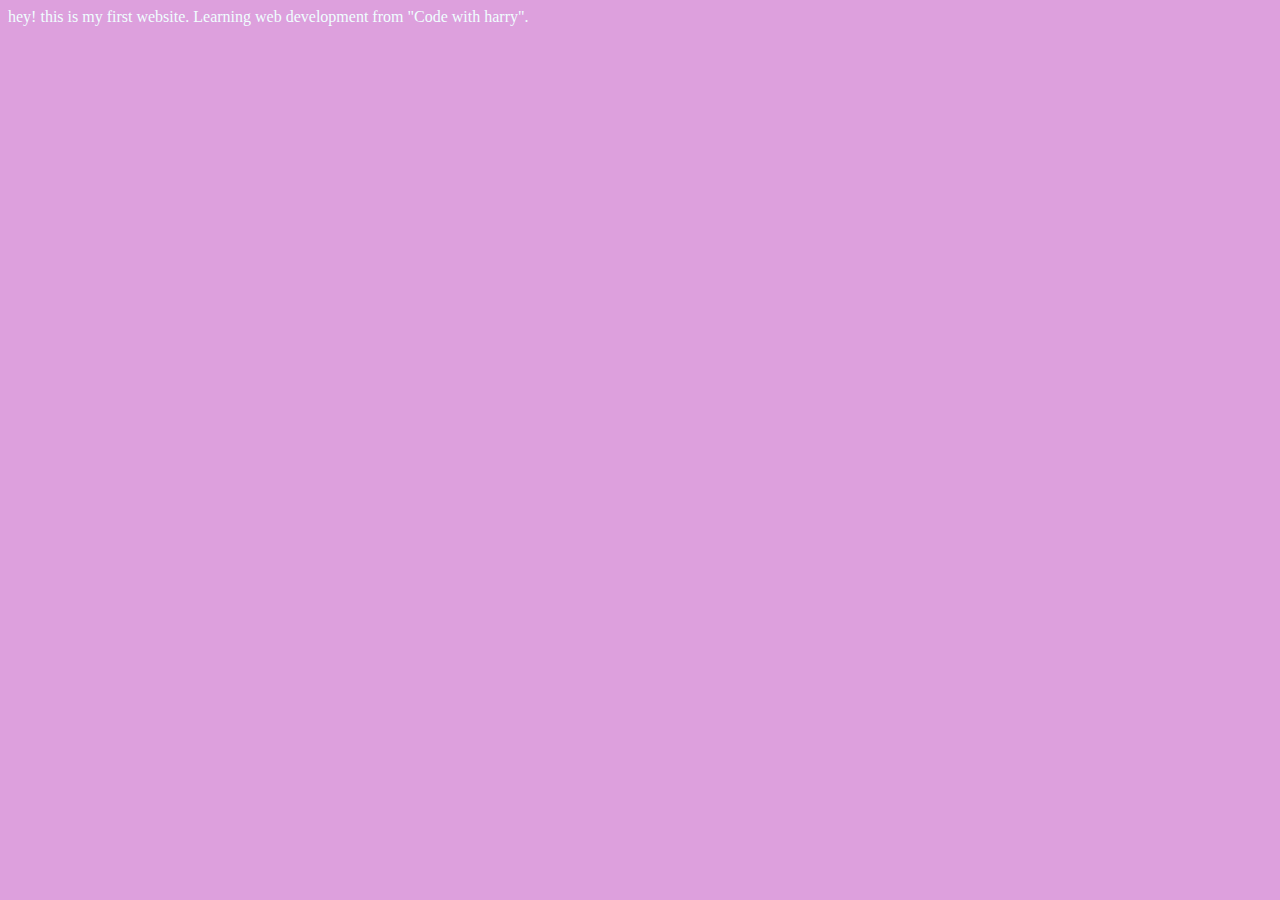
<file: first html/index.html>
<!DOCTYPE html>
<html lang="en">
<head>
    <meta charset="UTF-8">
    <meta name="viewport" content="width=device-width, initial-scale=1.0">
    <title>Poonam ki pehli website</title>
    <link rel="stylesheet" href="style.css">
</head>
<body>
    hey! this is my first website. Learning web development from "Code with harry".
    <script src="script.js"></script>
</body>
</html>
</file>
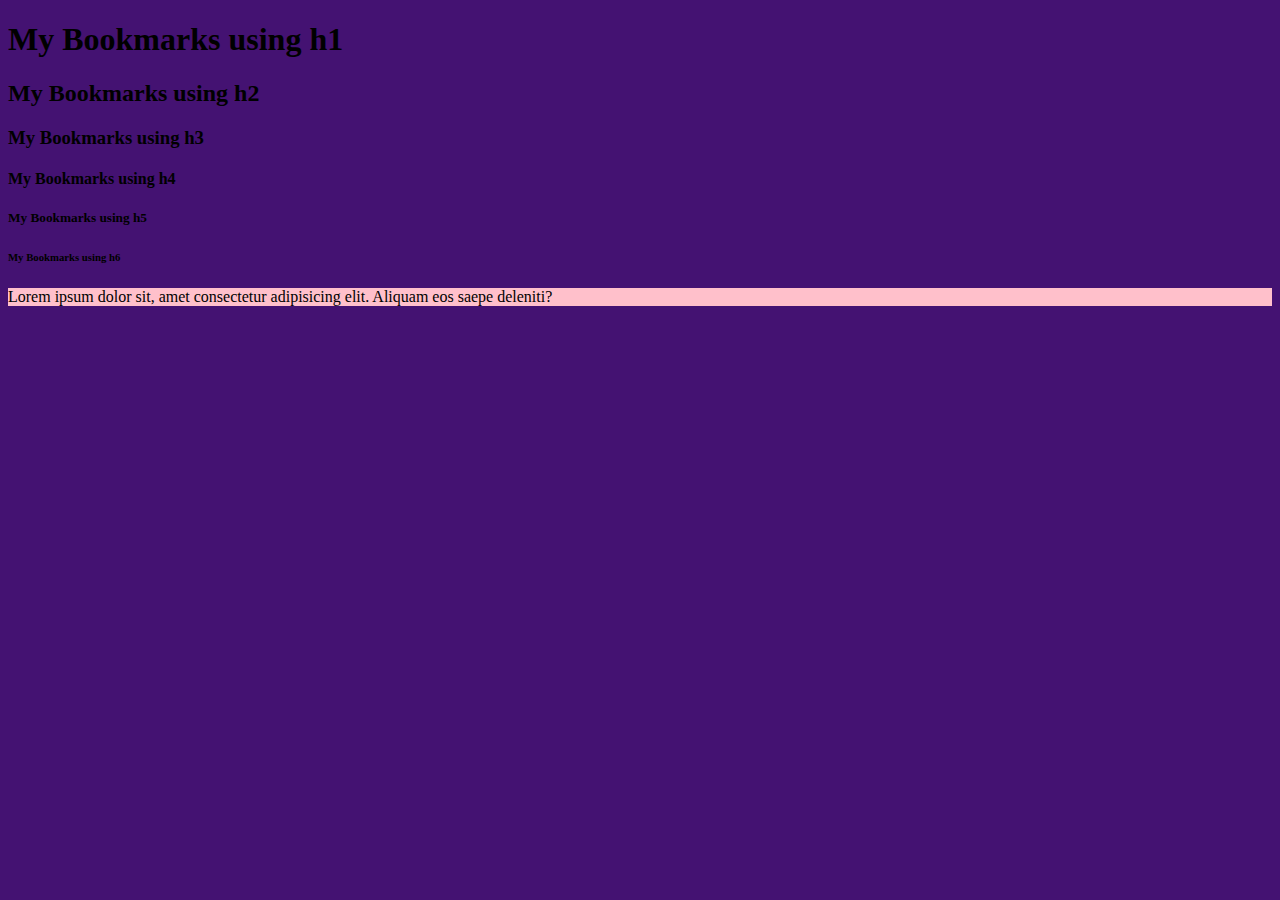
<file: heading,Paragraphs and links/index.html>
<!DOCTYPE html>
<html lang="en">
<head>
    <meta charset="UTF-8">
    <meta name="viewport" content="width=device-width, initial-scale=1.0">
    <title>My Bookmarks - Poonam</title>
    <link rel="stylesheet" href="style.css">
</head>
<body>
    <h1>My Bookmarks using h1</h1>
    <h2>My Bookmarks using h2</h2>
    <h3>My Bookmarks using h3</h3>
    <h4>My Bookmarks using h4</h4>
    <h5>My Bookmarks using h5</h5>
    <h6>My Bookmarks using h6</h6>
    <p style="background-color:pink;">Lorem ipsum dolor sit, amet consectetur adipisicing elit. Aliquam eos saepe deleniti?</p>
    
    
</body>
</html>
</file>
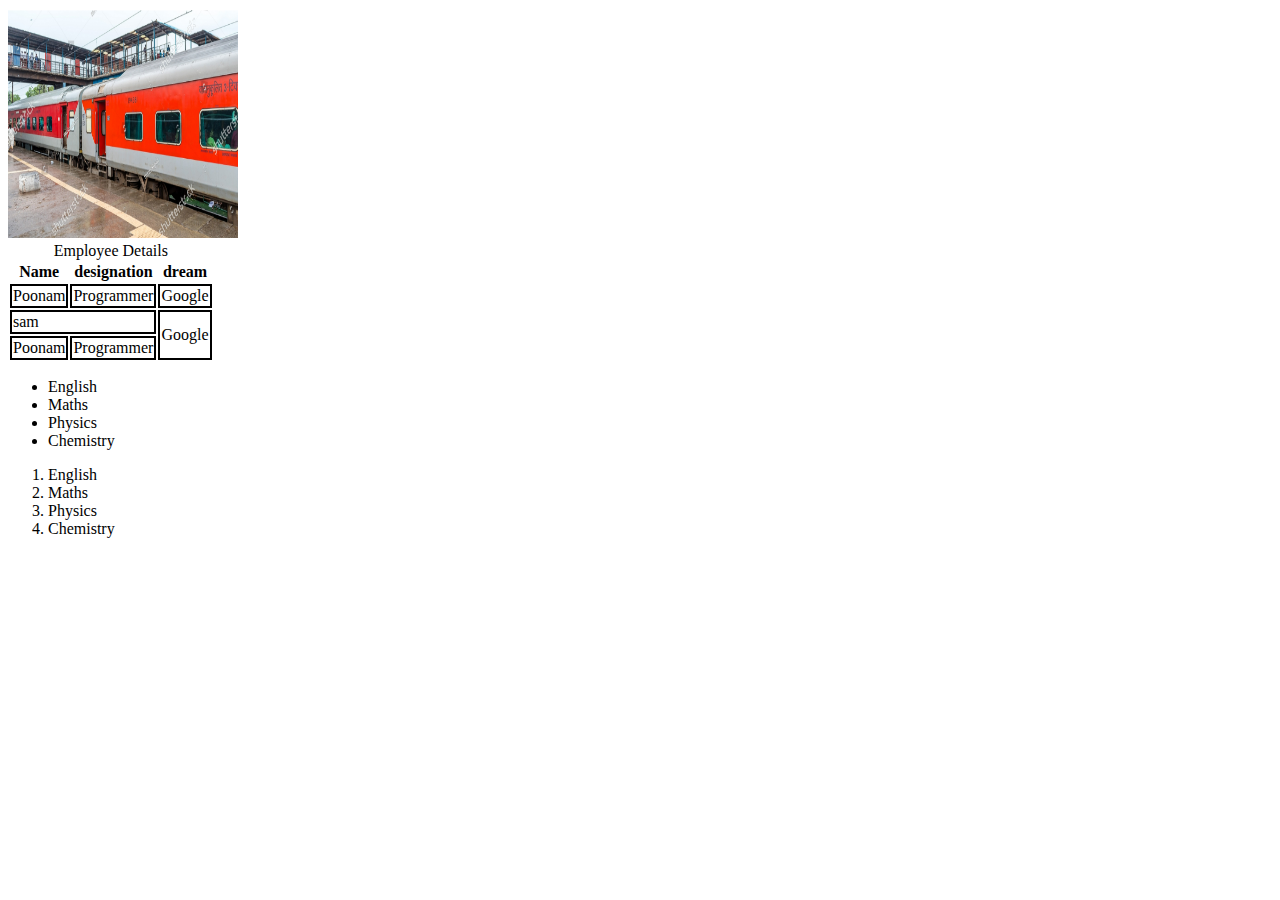
<file: images,list and table/index.html>
<!DOCTYPE html>
<html lang="en">

<head>
    <meta charset="UTF-8">
    <meta name="viewport" content="width=\, initial-scale=1.0">
    <title>Images</title>
    <link rel="stylesheet" href="style.css">
</head>

<body>
    <!--image-->
    <img width="230" height="230" src="image.png.png" alt="train image">
    <!--table-->
    <table>
        <caption>Employee Details</caption>
        <tr>
            <th>Name</th>
            <th>designation</th>
            <th>dream</th>
        </tr>
        <tr>
            <td>Poonam</td>
            <td>Programmer</td>
            <td>Google</td>
        </tr>
        <tr>
            <td colspan="2">sam</td>
            <td rowspan="2">Google</td>
        </tr>
        <tr>
            <td>Poonam</td>
            <td>Programmer</td>
        </tr>
    </table>
    <!--list-->
    <!--unordered list-->
    <ul>
        <li>English</li>
        <li>Maths</li>
        <li>Physics</li>
        <li>Chemistry</li>

    </ul>
    <!--ordered list-->
    <ol>
        <li>English</li>
        <li>Maths</li>
        <li>Physics</li>
        <li>Chemistry</li>

    </ol>

    <!-- there is third type of list also which is definition list <dl></dl> is used for that-->
</body>

</html>
</file>
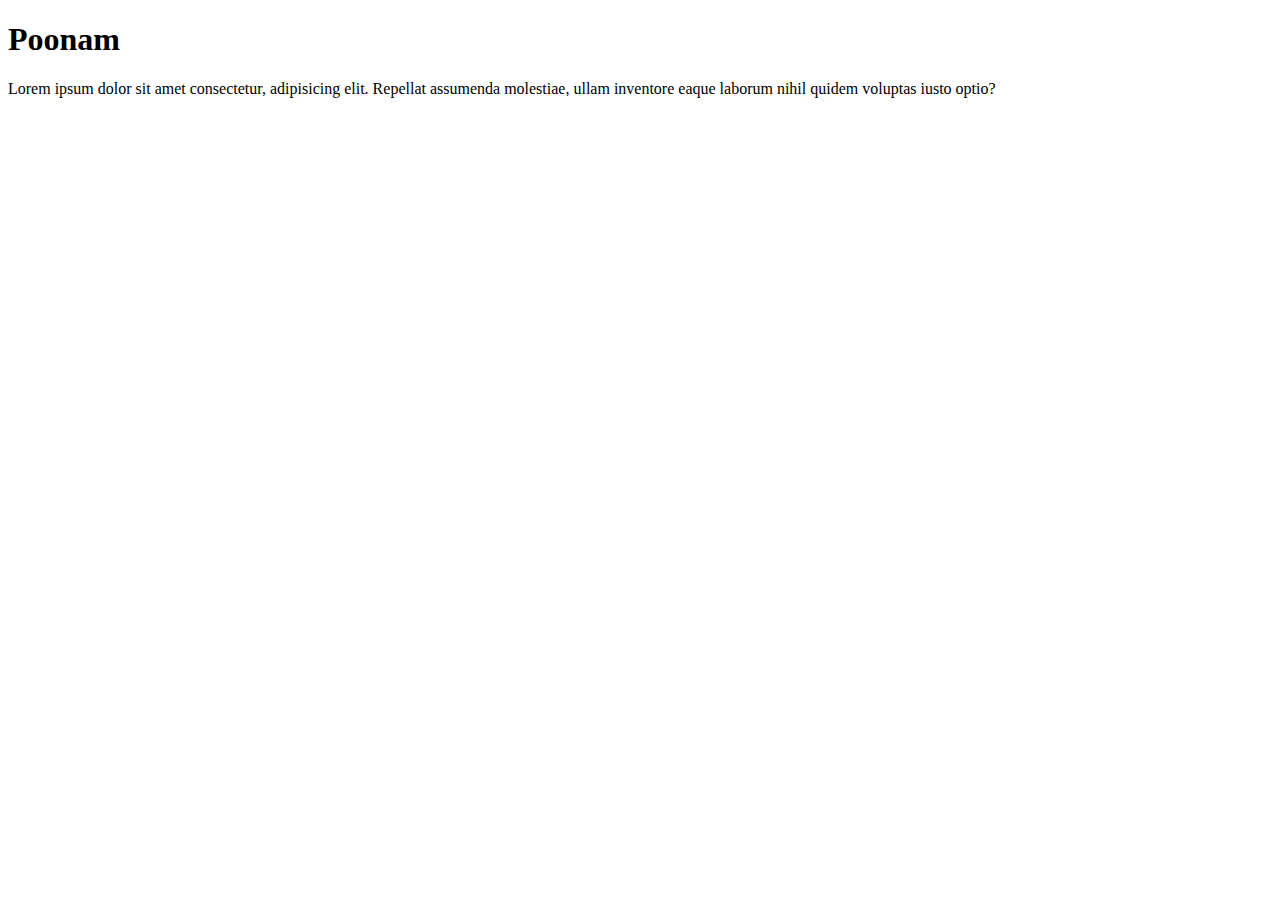
<file: seo and core web vitals/index.html>
<!DOCTYPE html>
<html lang="en">

<head>
    <meta charset="UTF-8">
    <meta name="viewport" content="width=device-width, initial-scale=1.0">
    <meta name="description" content="this is page which is prepared by me when I was learning web dev from harry">
    <title>About Poonam (web development)</title>
</head>

<body>
    <h1>Poonam</h1>
    <p>Lorem ipsum dolor sit amet consectetur, adipisicing elit. Repellat assumenda molestiae, ullam inventore eaque
        laborum nihil quidem voluptas iusto optio?
    </p>
</body>

</html>
</file>
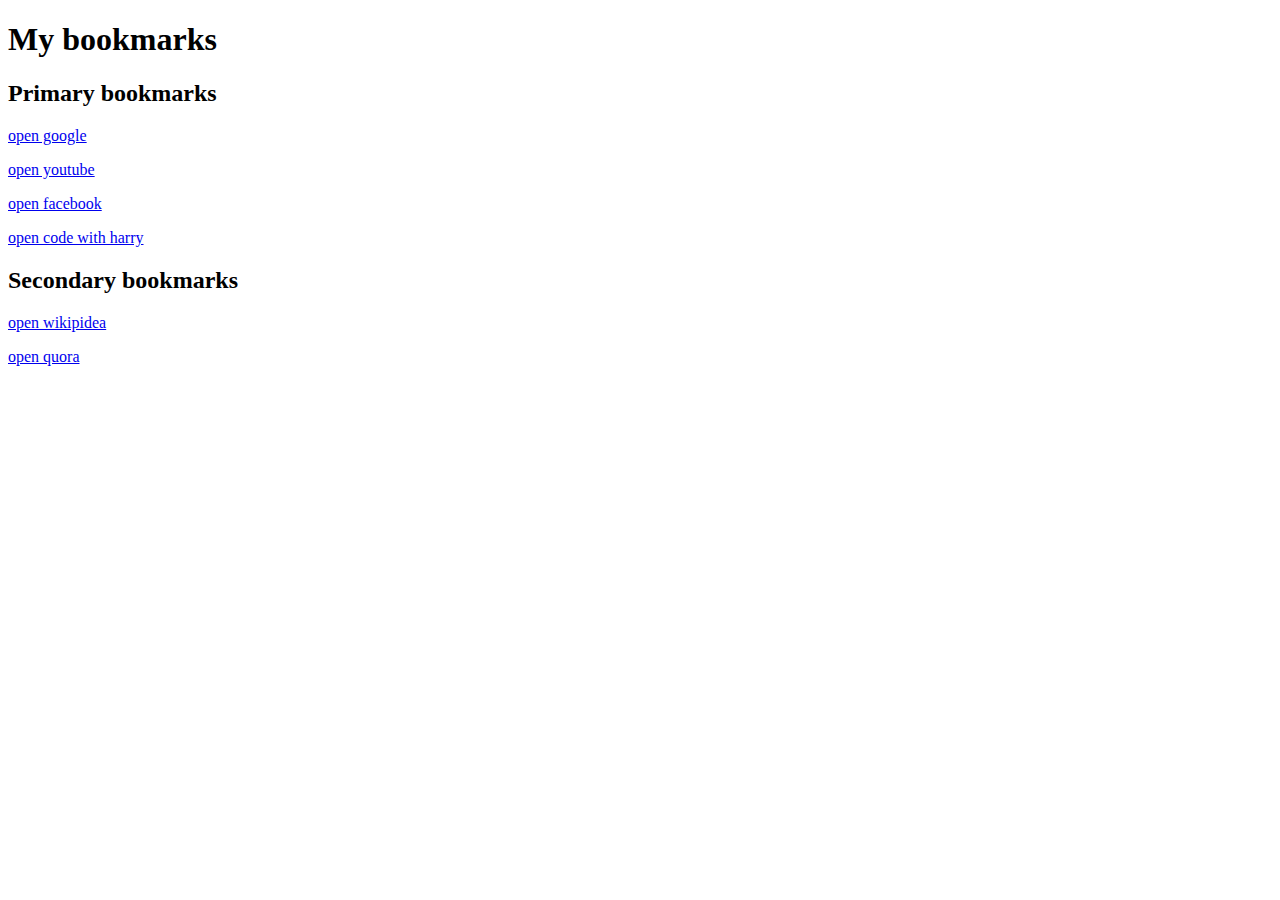
<file: heading,Paragraphs and links/bookmark manager.html>
<!DOCTYPE html>
<html lang="en">
<head>
    <meta charset="UTF-8">
    <meta name="viewport" content="width=device-width, initial-scale=1.0">
    <title>Bookmark Manager</title>
</head>
<body>
    <h1>My bookmarks</h1>
    <h2>Primary bookmarks</h2>
    <p>
        <a target="_blank" href="http://www.google.com">open google</a>
    </p>
    <p>
        <a target="_blank" href="http://www.youtube.com">open youtube</a>
    </p>
    <p>
        <a target="_blank" href="http://www.facebook.com">open facebook</a>
    </p>
    <p>
        <a target="_blank" href="http://www.code with harry.com">open code with harry</a>
    </p>
    <h2>Secondary bookmarks</h2>
    <p>
        <a target="_blank" href="http://www.wikipidea.com">open wikipidea</a>
    </p> <p>
        <a target="_blank" href="http://www.quora.com">open quora</a>
      
    </p>
    
</body>
</html>
</file>
<file: first html/style.css>
body{
    background-color: plum;
    color: azure;
}
</file>
<file: heading,Paragraphs and links/style.css>
body{
    background-color: rgb(68, 18, 114);
}
</file>
<file: images,list and table/style.css>
td{
    border: 2px solid black;
}
</file>
